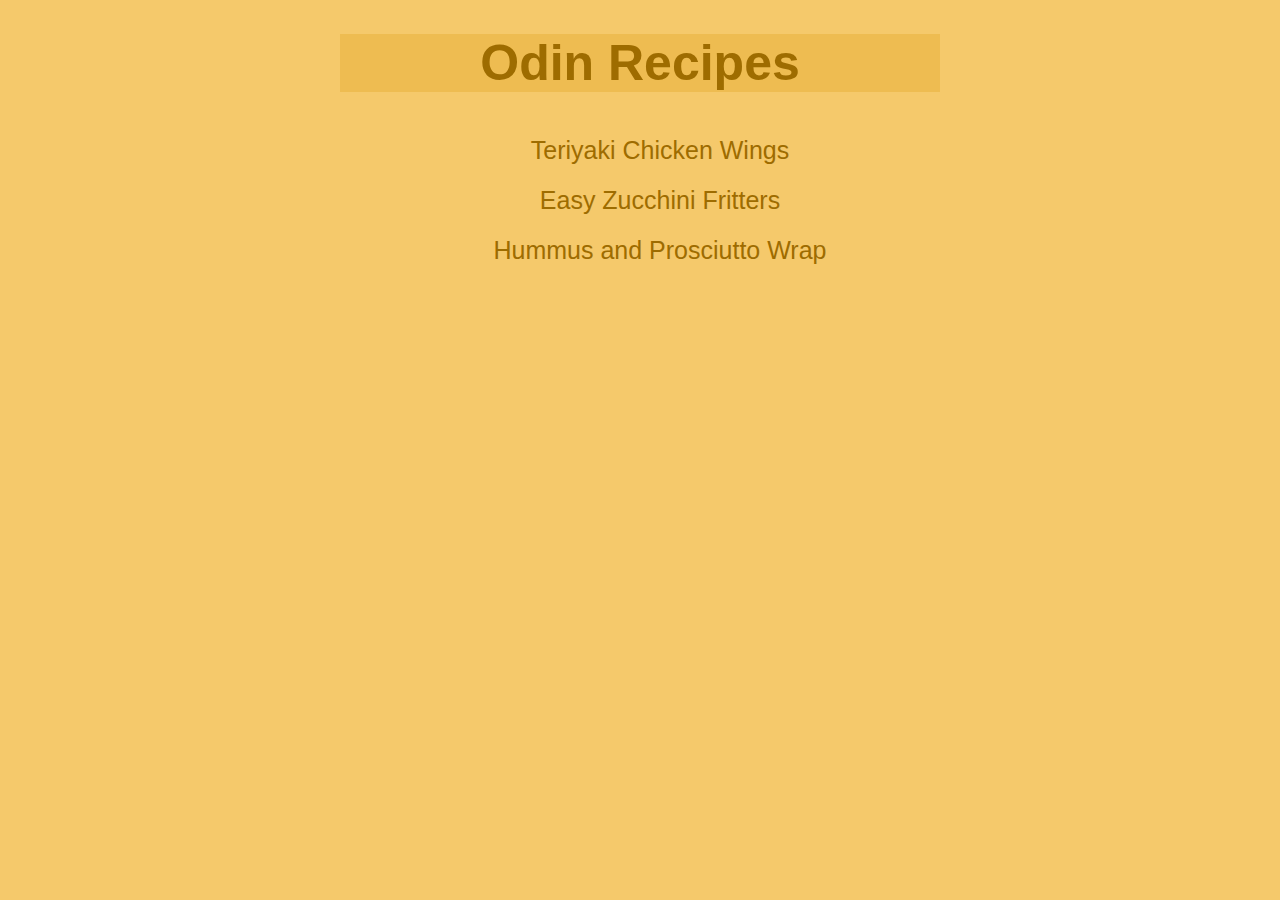
<file: index.html>
<!DOCTYPE html>
<html>
    <head>
        <link rel="stylesheet" href="style.css">
        <meta charset="utf-8">
        <title>My favorite recipes</title>
    </head>

    <body>
        <h1 class = "title header">Odin Recipes</h1>
        <ul class = "title landinglist">
            <li>
                <a href="./recipes/chickenwings.html">Teriyaki Chicken Wings</a>
            </li>

            <li>
                <a href="./recipes/zucchinifritters.html">Easy Zucchini Fritters</a>
            </li>

            <li>
                <a href="./recipes/wrap.html">Hummus and Prosciutto Wrap</a>
            </li>
        </ul>
        
    </body>
</html>
</file>
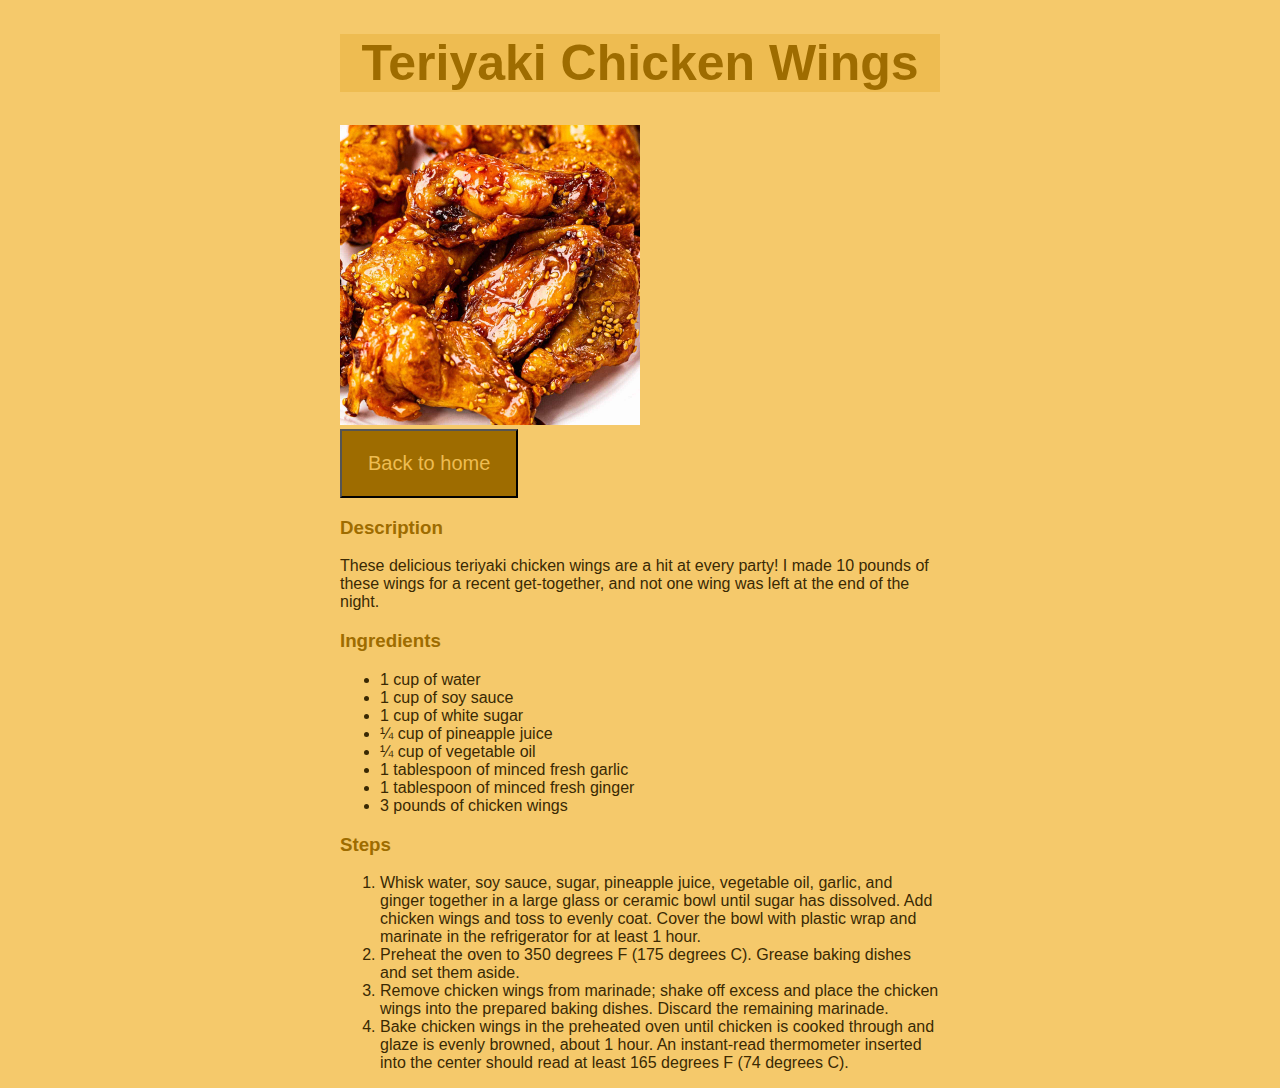
<file: recipes/chickenwings.html>
<!DOCTYPE html>
<html>
    <head>
        <meta charset="utf-8">
        <title>Odin Recipes</title>
        <link rel="stylesheet" href="../style.css">
    </head>

    <body>
        <h1 class = "title header">Teriyaki Chicken Wings</h1>

        <img class="mainimg" src="../img/chickenwings.jpg" alt="Image of tasty Teriyaki Chicken Wings">
        
        <button class="title">
            <a id="back-home" href="../index.html">Back to home</a>
        </button>

        <h3 class="title">Description</h3>
        <p>
            These delicious teriyaki chicken wings are a hit at every party! 
            I made 10 pounds of these wings for a recent get-together, and 
            not one wing was left at the end of the night.
        </p>

        <h3 class="title">Ingredients</h3>
        <ul>
            <li>1 cup of water</li>
            <li>1 cup of soy sauce</li>
            <li>1 cup of white sugar</li>
            <li>¼ cup of pineapple juice</li>
            <li>¼ cup of vegetable oil</li>
            <li>1 tablespoon of minced fresh garlic</li>
            <li>1 tablespoon of minced fresh ginger</li>
            <li>3 pounds of chicken wings</li>
        </ul>

        <h3 class="title">Steps</h3>
        <ol>
            <li>
                Whisk water, soy sauce, sugar, pineapple juice, vegetable oil, 
                garlic, and ginger together in a large glass or ceramic bowl 
                until sugar has dissolved. Add chicken wings and toss to evenly coat. 
                Cover the bowl with plastic wrap and marinate in the refrigerator 
                for at least 1 hour.
            </li>

            <li>
                Preheat the oven to 350 degrees F (175 degrees C). 
                Grease baking dishes and set them aside.
            </li>

            <li>
                Remove chicken wings from marinade; shake off excess and place the 
                chicken wings into the prepared baking dishes. Discard the 
                remaining marinade.
            </li>

            <li>
                Bake chicken wings in the preheated oven until chicken is cooked 
                through and glaze is evenly browned, about 1 hour. An instant-read 
                thermometer inserted into the center should read at least 
                165 degrees F (74 degrees C).
            </li>
        </ol>

    </body>
</html>
</file>
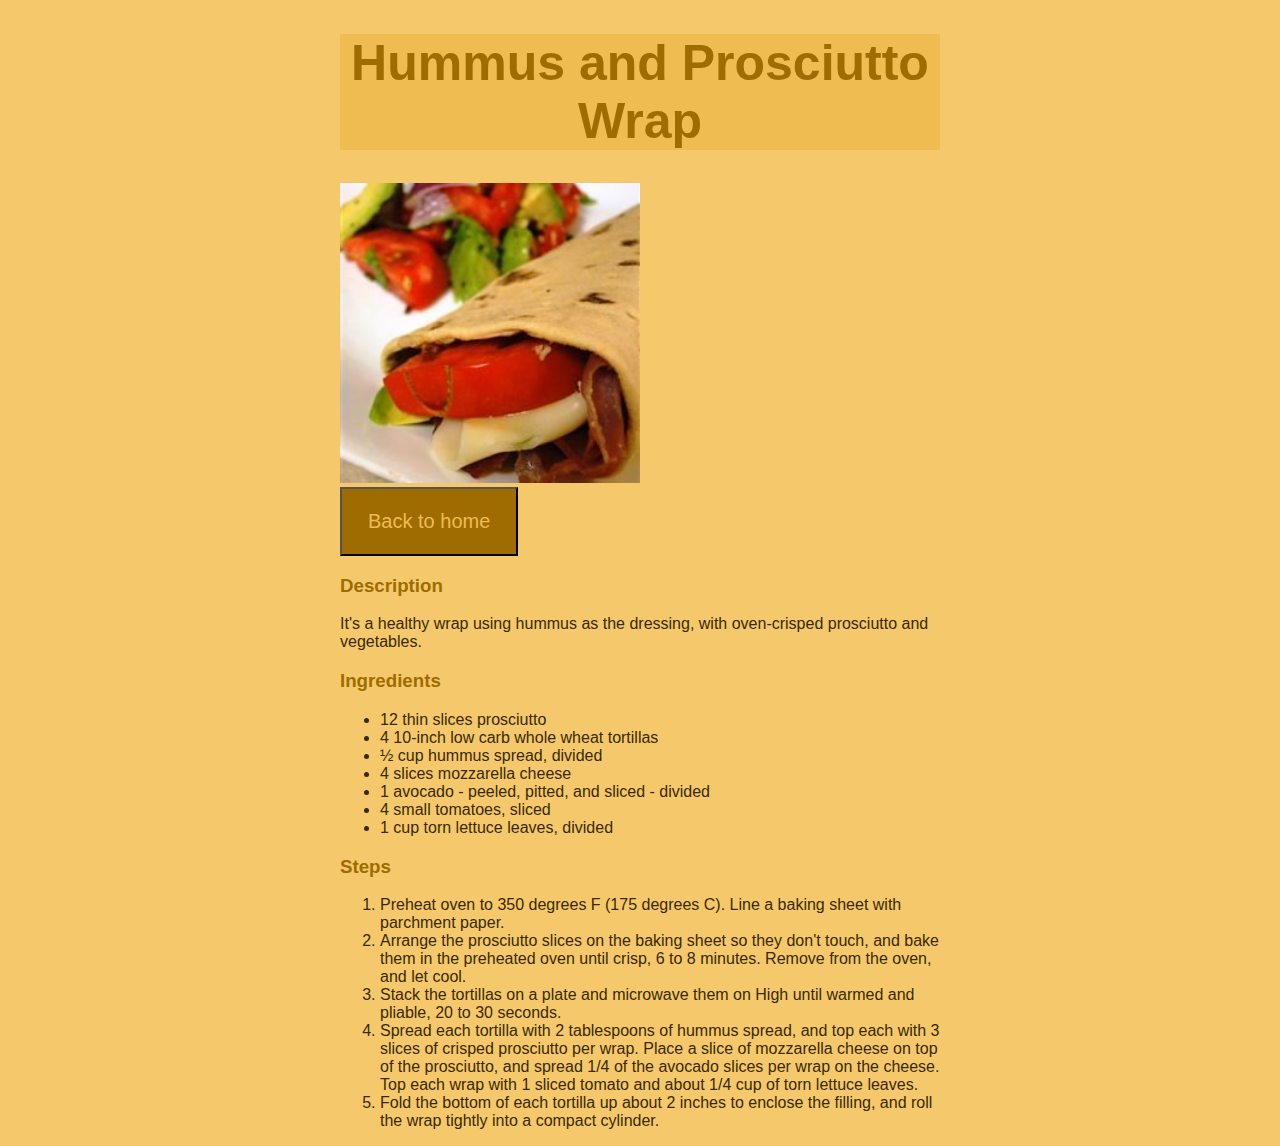
<file: recipes/wrap.html>
<!DOCTYPE html>
<html>
    <head>
        <meta charset="utf-8">
        <title>Odin Recipes</title>
        <link rel="stylesheet" href="../style.css">
    </head>

    <body>
        <h1 class = "title header">Hummus and Prosciutto Wrap</h1>

        <img class="mainimg" src="../img/wrap.jpeg" alt="Image of a healthy Hummus and Prosciutto Wrap">
        
        <button class="title">
            <a id="back-home" href="../index.html">Back to home</a>
        </button>
        
        <h3 class="title">Description</h3>
        <p>
            It's a healthy wrap using hummus as the dressing, 
            with oven-crisped prosciutto and vegetables. 
        </p>

        <h3 class="title">Ingredients</h3>
        <ul>
            <li>12 thin slices prosciutto</li>
            <li>4 10-inch low carb whole wheat tortillas</li>
            <li>½ cup hummus spread, divided</li>
            <li>4 slices mozzarella cheese</li>
            <li>1 avocado - peeled, pitted, and sliced - divided</li>
            <li>4 small tomatoes, sliced</li>
            <li>1 cup torn lettuce leaves, divided</li>
        </ul>

        <h3 class="title">Steps</h3>
        <ol>
            <li>
                Preheat oven to 350 degrees F (175 degrees C). 
                Line a baking sheet with parchment paper.
            </li>

            <li>
                Arrange the prosciutto slices on the baking sheet 
                so they don't touch, and bake them in the preheated 
                oven until crisp, 6 to 8 minutes. Remove from the oven, 
                and let cool.
            </li>

            <li>
                Stack the tortillas on a plate and microwave them on 
                High until warmed and pliable, 20 to 30 seconds.
            </li>

            <li>
                Spread each tortilla with 2 tablespoons of hummus spread, 
                and top each with 3 slices of crisped prosciutto per wrap. 
                Place a slice of mozzarella cheese on top of the prosciutto, 
                and spread 1/4 of the avocado slices per wrap on the cheese. 
                Top each wrap with 1 sliced tomato and about 1/4 cup of 
                torn lettuce leaves.
            </li>

            <li>
                Fold the bottom of each tortilla up about 2 inches to 
                enclose the filling, and roll the wrap tightly into a 
                compact cylinder.
            </li>
        </ol>

    </body>
</html>
</file>
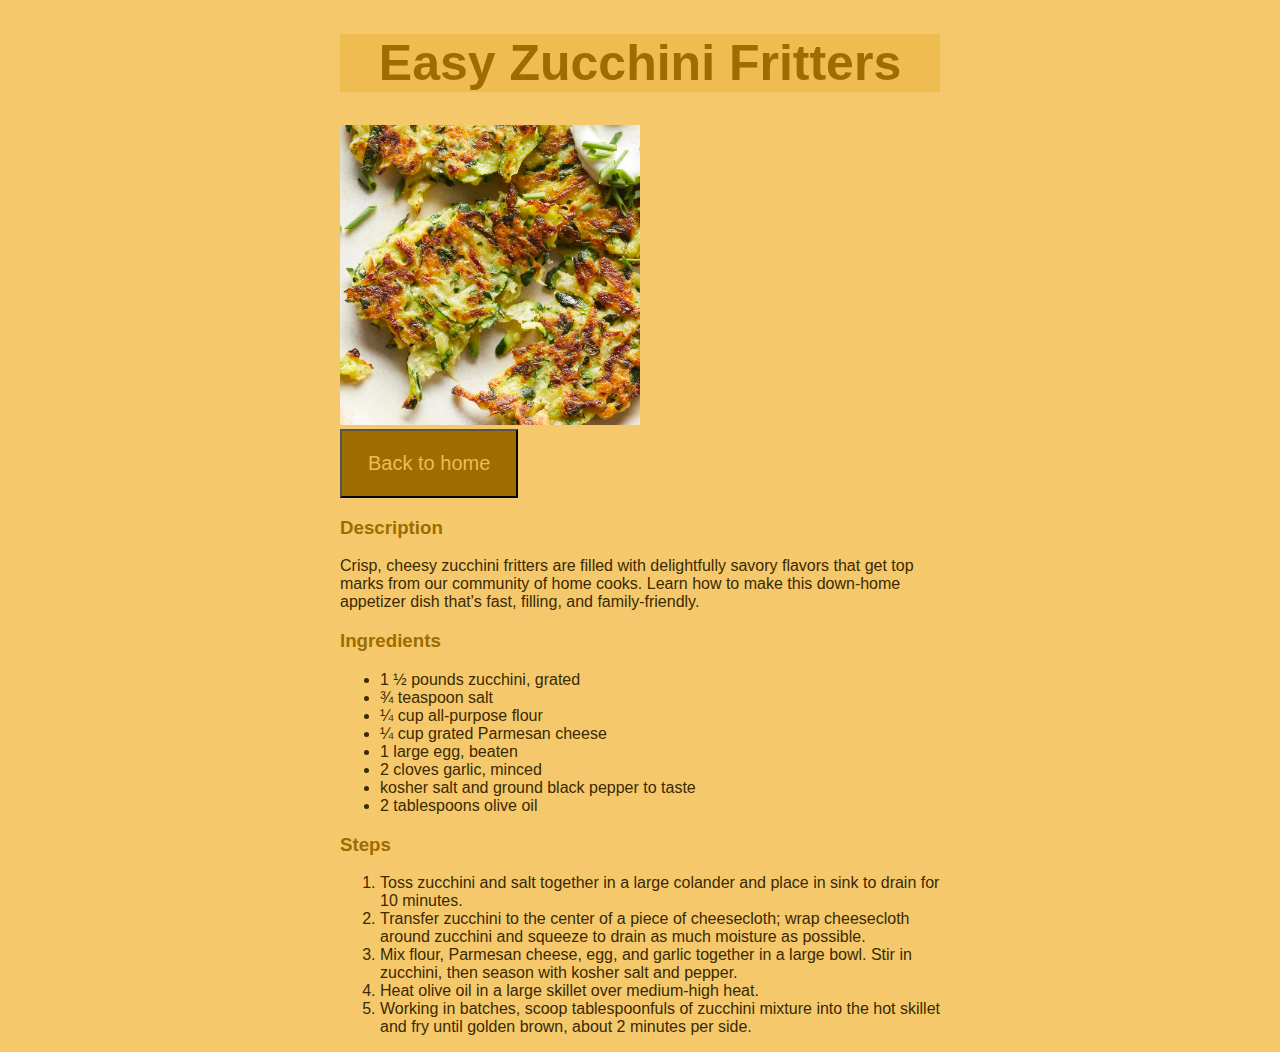
<file: recipes/zucchinifritters.html>
<!DOCTYPE html>
<html>
    <head>
        <meta charset="utf-8">
        <title>Odin Recipes</title>
        <link rel="stylesheet" href="../style.css">
    </head>

    <body>
        <h1 class = "title header">Easy Zucchini Fritters</h1>

        <img class="mainimg" src="../img/zucchinifritters.jpeg" alt="Image of amazing Zucchini Fritters">

        <button class="title">
            <a id="back-home" href="../index.html">Back to home</a>
        </button>
        
        <h3 class="title">Description</h3>
        <p>
            Crisp, cheesy zucchini fritters are filled with delightfully 
            savory flavors that get top marks from our community of home cooks. 
            Learn how to make this down-home appetizer dish that's fast, 
            filling, and family-friendly. 
        </p>

        <h3 class="title">Ingredients</h3>
        <ul>
            <li>1 ½ pounds zucchini, grated</li>
            <li>¾ teaspoon salt</li>
            <li>¼ cup all-purpose flour</li>
            <li>¼ cup grated Parmesan cheese</li>
            <li>1 large egg, beaten</li>
            <li>2 cloves garlic, minced</li>
            <li>kosher salt and ground black pepper to taste</li>
            <li>2 tablespoons olive oil</li>
        </ul>

        <h3 class="title">Steps</h3>
        <ol>
            <li>
                Toss zucchini and salt together in a large colander 
                and place in sink to drain for 10 minutes.
            </li>

            <li>
                Transfer zucchini to the center of a piece of cheesecloth; 
                wrap cheesecloth around zucchini and squeeze to drain 
                as much moisture as possible.
            </li>

            <li>
                Mix flour, Parmesan cheese, egg, and garlic together 
                in a large bowl. Stir in zucchini, then season with 
                kosher salt and pepper.
            </li>

            <li>
                Heat olive oil in a large skillet over medium-high heat.
            </li>

            <li>
                Working in batches, scoop tablespoonfuls of zucchini 
                mixture into the hot skillet and fry until golden brown, 
                about 2 minutes per side.
            </li>
        </ol>

    </body>
</html>
</file>
<file: style.css>
body {
    background-color: rgb(245, 201, 107);
    width: 600px;
    margin: 0 auto;
}

.title {
    font-family: Verdana, Geneva, Tahoma, sans-serif;
    color: rgb(158, 108, 0)
}

.header {
    text-align: center;
    font-size: 50px;
    background-color: rgb(238, 188, 81);
}

.mainimg {
    height: 300px;
    width: auto;
}

.landinglist {
    font-size: 25px;
    line-height: 50px;
    list-style: none;
    text-align: center
}

ul, ol, p {
    font-family: Arial, Helvetica, sans-serif;
    font-size: 16px;
    color: rgb(58, 41, 3);
}

a {
    color:rgb(158, 108, 0);
    text-decoration: none;
}

a#back-home {
    color: rgb(238, 188, 81);
    padding: 20px;
    display: inline-block;
}

button {
    background-color: rgb(158, 108, 0);
    font-size: 20px;
    display: block;
}
</file>
